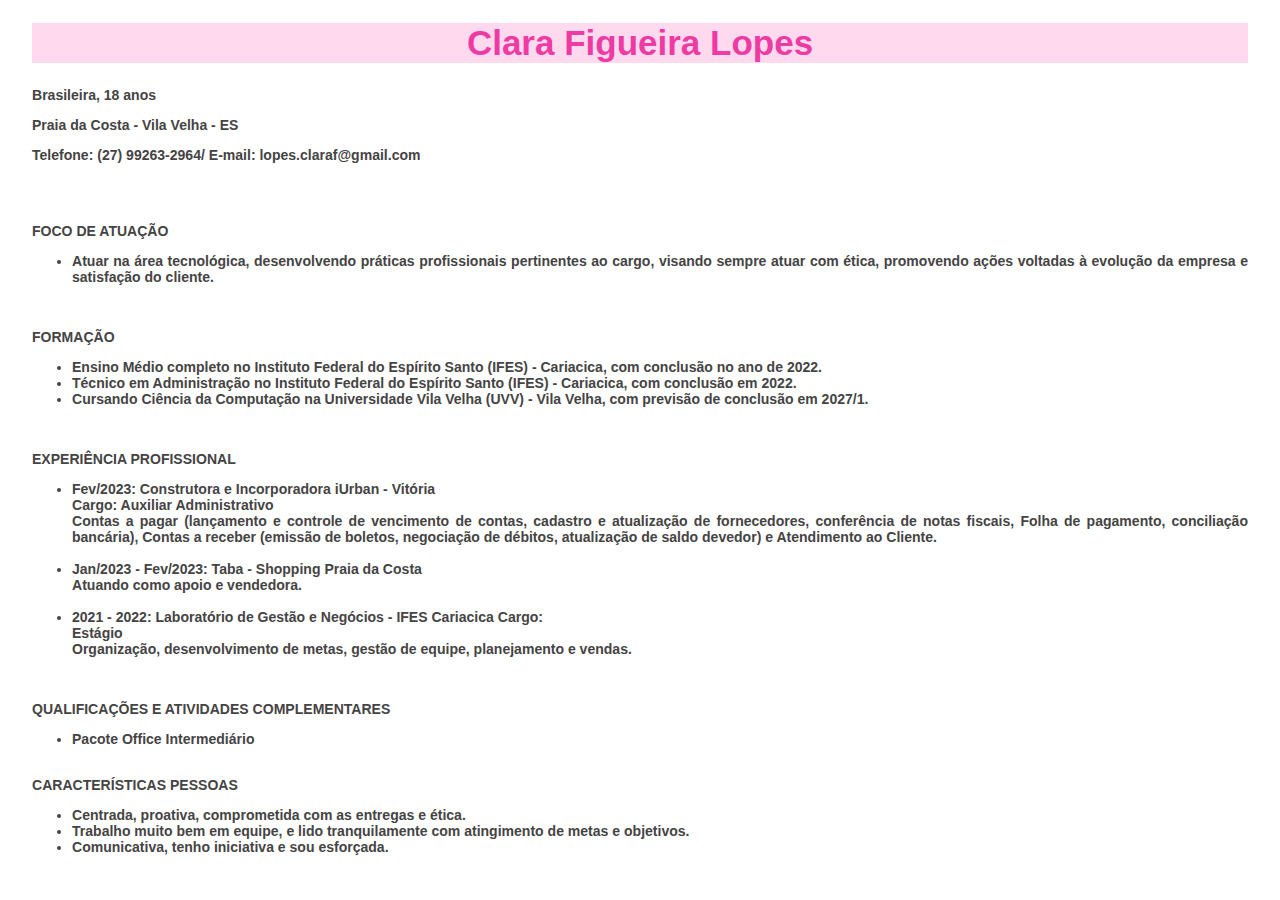
<file: curriculo.html>
<!DOCTYPE html>
<html lang="en">
<head>
    <meta charset="UTF-8">
    <meta name="viewport" content="width=device-width, initial-scale=1.0">
    <title>Currículo - Clara Lopes</title>
    <link rel="stylesheet" href="style.css">
</head>
<body>
    <h1>Clara Figueira Lopes</h1>
    <h3>
        <p>Brasileira, 18 anos</p>
        <p>Praia da Costa - Vila Velha - ES</p>
        <p>Telefone: (27) 99263-2964/ E-mail: lopes.claraf@gmail.com</p>
</br>
</br>
    <p>FOCO DE ATUAÇÃO</p>
    <ul>
        <li>Atuar na área tecnológica, desenvolvendo práticas profissionais pertinentes ao cargo, visando
        sempre atuar com ética, promovendo ações voltadas à evolução da empresa e satisfação do
        cliente.</li> 
    </ul>
</br>
    <p>FORMAÇÃO</p>
    <ul>
        <li>Ensino Médio completo no Instituto Federal do Espírito Santo (IFES) - Cariacica, com
        conclusão no ano de 2022.</li>
        <li>Técnico em Administração no Instituto Federal do Espírito Santo (IFES) - Cariacica, com
        conclusão em 2022.</li>
        <li>Cursando Ciência da Computação na Universidade Vila Velha (UVV) - Vila Velha, com previsão de
        conclusão em 2027/1.</li>
    </ul>
</br>
    <p>EXPERIÊNCIA PROFISSIONAL</p>
    <ul>
        <li>Fev/2023: Construtora e Incorporadora iUrban - Vitória
        </br>
        Cargo: Auxiliar Administrativo
        </br>
        Contas a pagar (lançamento e controle de vencimento de contas, cadastro e atualização de
        fornecedores, conferência de notas fiscais, Folha de pagamento, conciliação bancária), Contas a
        receber (emissão de boletos, negociação de débitos, atualização de saldo devedor) e Atendimento ao
        Cliente.</li>
        </br>
        <li>Jan/2023 - Fev/2023: Taba - Shopping Praia da Costa
        </br>
        Atuando como apoio e vendedora.</li>
        </br>
        <li>2021 - 2022: Laboratório de Gestão e Negócios - IFES Cariacica Cargo:
        </br>
        Estágio</br>
        Organização, desenvolvimento de metas, gestão de equipe, planejamento e vendas.</li>
    </ul>
</br>
    <p>QUALIFICAÇÕES E ATIVIDADES COMPLEMENTARES</p>
    <ul>
        <li>Pacote Office Intermediário</li> 
    </br>
    </ul>
    <p>CARACTERÍSTICAS PESSOAS</p>
    <ul>
        <li>Centrada, proativa, comprometida com as entregas e ética.</li>
        <li>Trabalho muito bem em equipe, e lido tranquilamente com atingimento de metas e objetivos.</li>
        <li>Comunicativa, tenho iniciativa e sou esforçada.</li>
    </ul>
</h3>
</body>
</html>
</file>
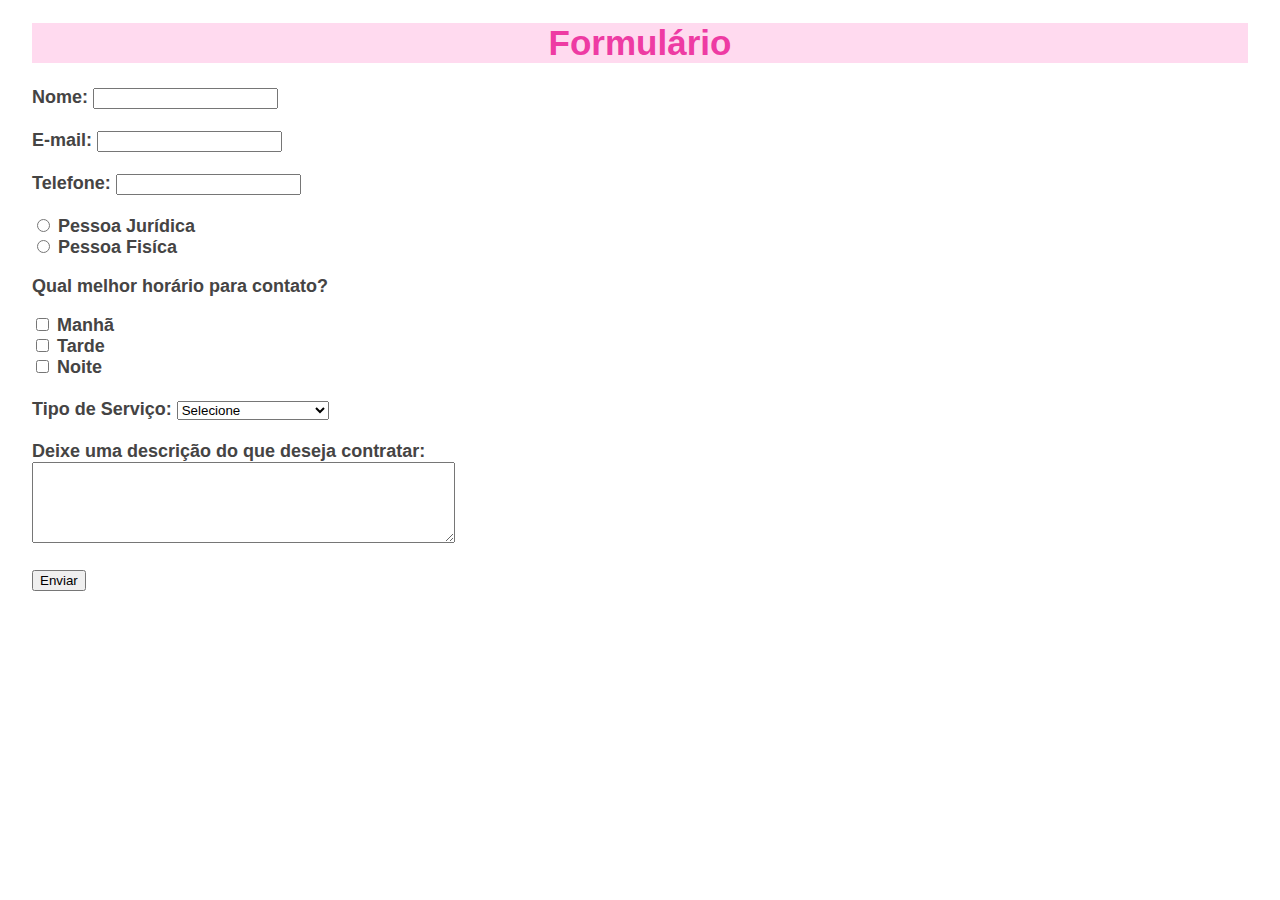
<file: formulário.html>
<!DOCTYPE html>
<html lang="en">
<head>
    <meta charset="UTF-8">
    <meta name="viewport" content="width=device-width, initial-scale=1.0">
    <title>Formulário para Contato</title>
    <link rel="stylesheet" href="style.css">
</head>
<body>
    <h1>Formulário</h1>
    <h2>
    <form action="homepage.html" method="post">
        <label for="Nome">Nome:</label>
        <input type="text" id="nome" name="nome" required>
    </br>
    </br>
        <label for="email">E-mail:</label>
        <input type="email" id="email" name="email">
    </br>
    </br>
        <label for="telefone">Telefone:</label>
        <input type="telefone" id="telefone" name="telefone" minlength="11" maxlength="15" required>
    </br>
    </br>
    <input type="radio" id="Pessoa Jurídica" name="Pessoa Jurídica" value="1">
    <label for="Pessoa Jurídica">Pessoa Jurídica</label>
    </br>
    <input type="radio" id="Pessoa Fisíca" name="Pessoa Fisíca" value="2">
    <label for="Pessoa Fisíca">Pessoa Fisíca</label>
    </br>
    <p>Qual melhor horário para contato?</p>
        <input type="checkbox" id="checkbox1" value="1">
        <label for="checkbox1">Manhã</label>
    </br>
        <input type="checkbox" id="checkbox2" value="2">
        <label for="checkbox2">Tarde</label>
    </br>
        <input type="checkbox" id="checkbox3" value="3">
        <label for="checkbox3">Noite</label>
    </br>
    </br>
    <label for="Tipo de Serviço">Tipo de Serviço:</label>
    <select id="Tipo de Serviço" name="Tipo de Serviço" required>
    <option value="Selecione">Selecione</option>
    <option value="HomePage Estática">HomePage Estática</option>
    <option value="HomePage Dinâmica">HomePage Dinâmica</option>
    <option value="HomePage Avançada">HomePage Avançada</option> 
    </select>
    </br>
    </br>
    <label for="Descrição">Deixe uma descrição do que deseja contratar:</label></br>
    <textarea id="Descrição" name="Descrição" rows="5" cols="50"></textarea>
    </br>
    </br>
    <input type="submit" value="Enviar">
    </form>
    </h2>

    <script>
        document.getElementById('homepage.html').addEventListener('submit', function(event));
            event.preventDefault();
            const nome = document.getElementById('nome').value;
            document.getElementById('Descrição').textContent = 'Em breve entraremos em contato'

    </script>
</body>
</html>
</file>
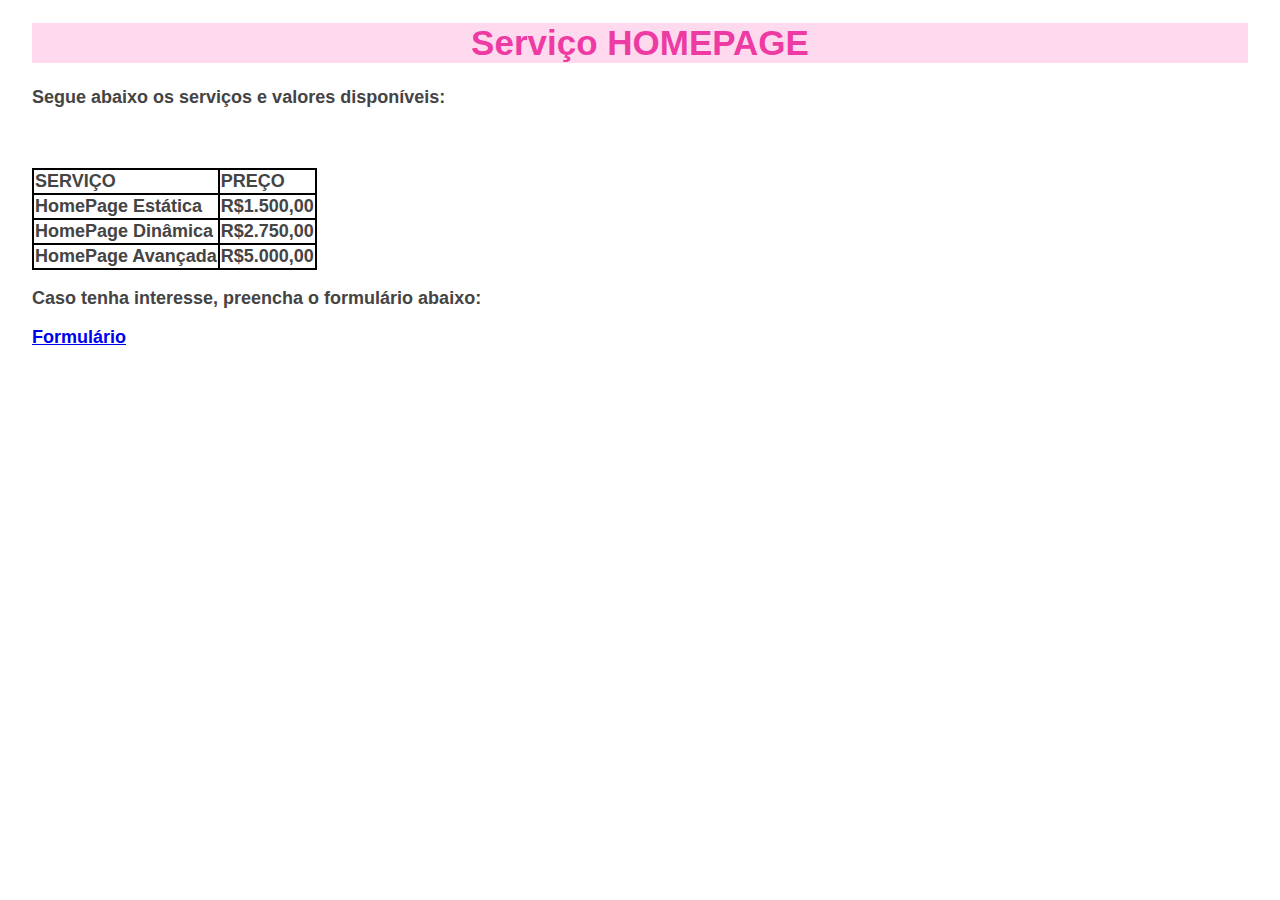
<file: homepage.html>
<!DOCTYPE html>
<html lang="en">
<head>
    <meta charset="UTF-8">
    <meta name="viewport" content="width=device-width, initial-scale=1.0">
    <title>Serviços de Home Page</title>
    <link rel="stylesheet" href="style.css">
</head>
<body>
    <h1>Serviço HOMEPAGE</h1>
   <h2>
   <p>Segue abaixo os serviços e valores disponíveis:</p>
   </br>
   </br>
    <table>
        <thead>
            <tr>
                <th>SERVIÇO</th>
                <th>PREÇO</th>
            </tr>
            <tbody>
                <tr>
                    <td>HomePage Estática</td>
                    <td>R$1.500,00</td>
                </tr>
                <tr>
                    <td>HomePage Dinâmica</td>
                    <td>R$2.750,00</td>
                </tr>
                <tr>
                    <td>HomePage Avançada</td>
                    <td>R$5.000,00</td>
                </tr>
          </tbody>
        </thead>
    </table>
    <p>Caso tenha interesse, preencha o formulário abaixo:</p>
   <a href="formulário.html">Formulário</a>
   </h2> 
</body>
</html>
</file>
<file: style.css>
h1 {
    text-align: center;
    font-size: 35px;
    background-color: rgb(255, 218, 239);
    color:rgb(238, 59, 163)
}

picture {
    text-align: center;
    display: block;
    min-width: 200px;
}

body {
    font-family: Verdana, Geneva, Tahoma, sans-serif;
    font-size: 12px;
    margin-left: 2rem;
    margin-right: 2rem;
    text-align: justify;
    color:rgb(69, 68, 68)
}

table, th, td {
    border: 2px solid black;
    border-collapse: collapse;
  }

  .vida {
    font-size: 20px;
    font-family: Arial, Helvetica, sans-serif;
    color: white;
    border: none;
    background-color: palevioletred;
    border-radius: 10px;
    padding: 10px;
    text-decoration: none;


  }

  .github {
    font-size: 20px;
    font-family: Arial, Helvetica, sans-serif;
    color: white;
    border: none;
    background-color: palevioletred;
    border-radius: 10px;
    padding: 10px;
    text-decoration: none;


  }

  .serviços {
    font-size: 20px;
    font-family: Arial, Helvetica, sans-serif;
    color: white;
    border: none;
    background-color: palevioletred;
    border-radius: 10px;
    padding: 10px;
    text-decoration: none;


  }

  .curriculo {
    font-size: 20px;
    font-family: Arial, Helvetica, sans-serif;
    color: white;
    border: none;
    background-color: palevioletred;
    border-radius: 10px;
    padding: 10px;
    text-decoration: none;


  }

  .container {
    display: flex;
    align-items: center;
    justify-content: center;
    margin-top: 5%;

  }

  .texto {
    margin-left: 200px;
    background-color: rgb(224, 180, 194);
    border-radius: 10px;
    padding: 10px;

  }

  .foto {
    margin-left: 100px;

  }

  .tabela {
    border: 10px solid palevioletred;
  }

  .container2 {
    display: flex;
    align-items: center;
    justify-content: center;
    margin-top: 5%;
    margin-bottom: 5%;

  }

  .vídeo {
    margin-right: 50px;
  }

  .lista {
    margin-left: 50px;
  }
</file>
